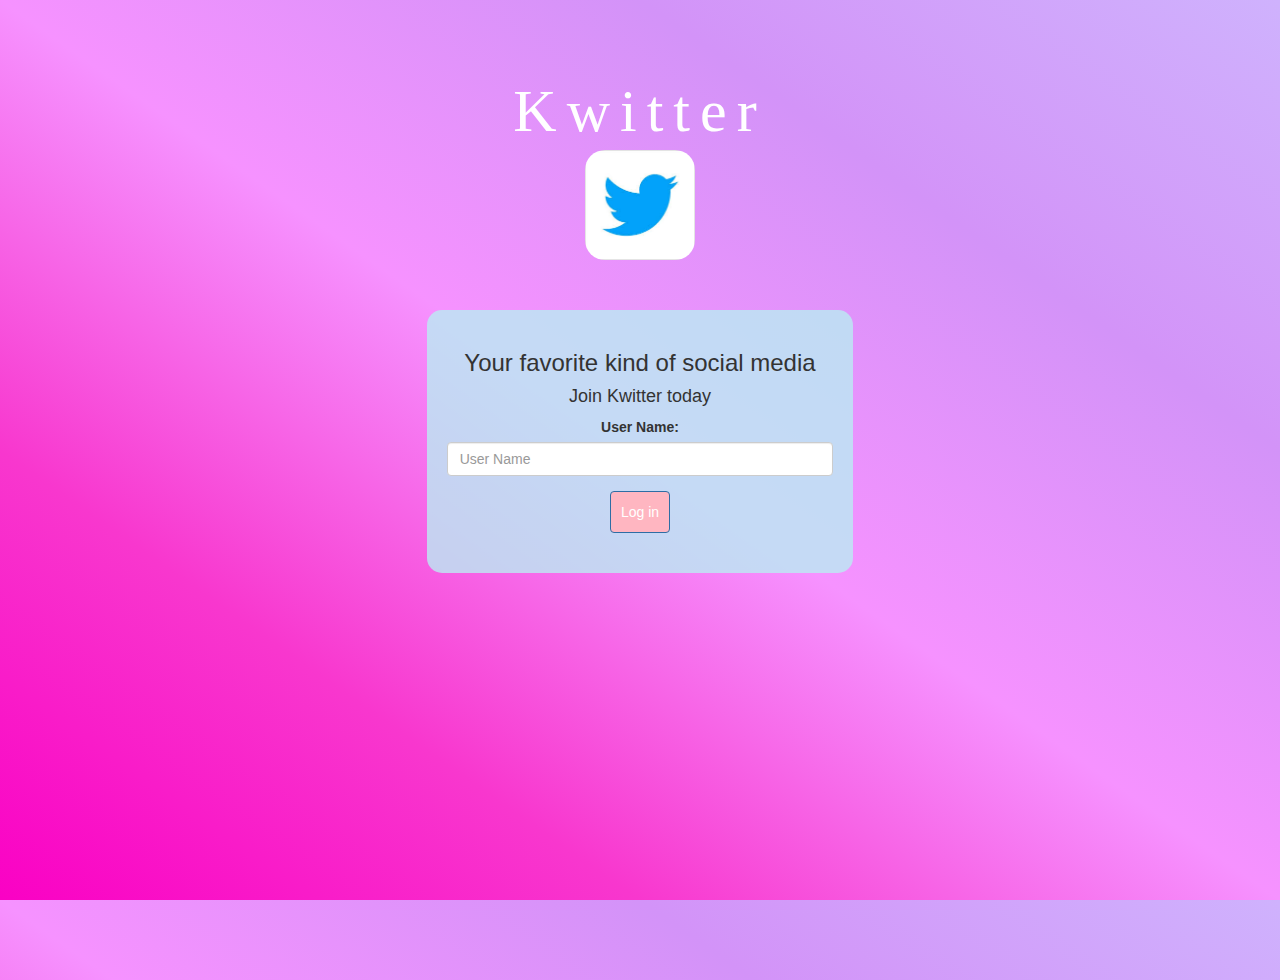
<file: index.html>
<!DOCTYPE html>
<html>

<head>
	<title>Kwitter</title>
<link href="https://fonts.googleapis.com/css?family=Yeon+Sung&display=swap" rel="stylesheet"><meta name="viewport" content="width=device-width, initial-scale=1">

<link rel="stylesheet" href="https://maxcdn.bootstrapcdn.com/bootstrap/3.4.0/css/bootstrap.min.css">
<script src="https://ajax.googleapis.com/ajax/libs/jquery/3.4.1/jquery.min.js"></script>
<script src="https://maxcdn.bootstrapcdn.com/bootstrap/3.4.0/js/bootstrap.min.js"></script>

<link rel="stylesheet" type="text/css" href="kwitter.css">
<script src="kwitter.js"></script>
</head>

<body>
<center>
	<h1 class="header">	<sup>
		Kwitter
		<br>
        <img src="kwitter_twitter.jfif" class="logo">
</sup></h1>
	<div class="col-lg-4 col-md-6 col-sm-6 col-xs-11 login_div">

		<h3>Your favorite kind of social media</h3>
		<h4	`>Join Kwitter today</h4>
		<div class="form-group">
		  <label >User Name:</label>
			<input type="text" id="user_name" class="form-control" placeholder="User Name">
		</div>
		<button id="login_button" class="btn btn-primary add" onclick="addUser()">Log in</button>
		<br><br>
	</div>
</center>
</body>

</html>
</file>
<file: kwitter.css>
html, body
{
  height: 100%;
  margin: 0;
}

body
{
background-image: linear-gradient(to right top, #fa01c4, #f837ce, #f692ff, #d393f8, #cfb2fd);
}

.header
{
	color: white;font-family: 'Lucida Sans';font-size: 80px;letter-spacing: 10px;margin-top: 80px;padding:10px;
}

.login_div
{
	background: rgba(185, 236, 243, 0.8);float: none;border-radius: 15px;padding: 20px;
}

.logo{
  width: 110px;
border-radius: 20px;
}

.add{
background-color: lightpink;
padding: 10px;
}
</file>
